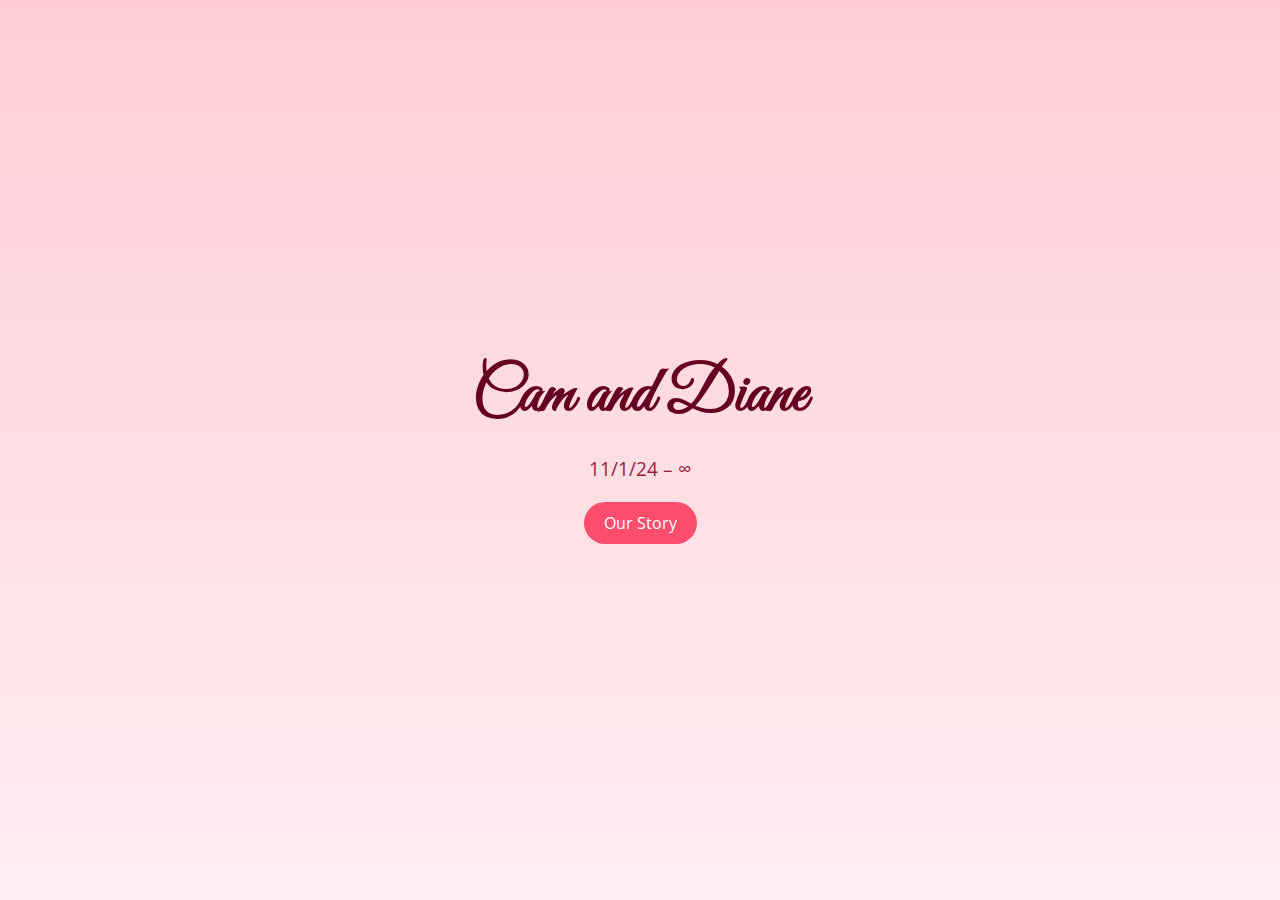
<file: index.html>
<!DOCTYPE html>
<html lang="en">
<head>
    <meta charset="UTF-8">
    <meta name="viewport" content="width=device-width, initial-scale=1.0">
    <title>Cam and Diane</title>
    <link rel="stylesheet" href="style.css">
</head>
<body>
    <section class="hero">
        <h1 class="names">Cam and Diane</h1>
        <p class="date">11/1/24 – ∞</p>
        <a href="our-story.html" class="btn">Our Story</a>
    </section>
</body>
</html>
</file>
<file: style.css>
@import url('https://fonts.googleapis.com/css2?family=Great+Vibes&family=Open+Sans:wght@400;600&display=swap');

body {
    margin: 0;
    font-family: 'Open Sans', sans-serif;
    background-color: #ffeef2;
    color: #660022;
}

.hero, .story-hero {
    display: flex;
    flex-direction: column;
    align-items: center;
    justify-content: center;
    height: 100vh;
    background: linear-gradient(to bottom, #ffccd5, #ffeef2);
    text-align: center;
    animation: fadeIn 1.5s ease-in-out;
}

.names {
    font-family: 'Great Vibes', cursive;
    font-size: 4rem;
    margin: 0;
}

.date {
    font-size: 1.2rem;
    margin-bottom: 20px;
    color: #991f3d;
}

.btn {
    display: inline-block;
    padding: 10px 20px;
    background: #ff4d6d;
    color: white;
    text-decoration: none;
    border-radius: 25px;
    transition: background 0.3s;
}

.btn:hover {
    background: #e63950;
}

.quote {
    font-family: 'Great Vibes', cursive;
    font-size: 3rem;
    margin: 0;
    padding: 20px;
}

.gallery {
    display: flex;
    flex-wrap: wrap;
    justify-content: center;
    gap: 15px;
    padding: 20px;
}

.gallery img {
    width: 250px;
    height: 250px;
    object-fit: cover;
    border-radius: 15px;
    box-shadow: 0 4px 10px rgba(0,0,0,0.2);
    transition: transform 0.3s;
}

.gallery img:hover {
    transform: scale(1.05);
}

.back-btn {
    display: block;
    margin: 30px auto;
    text-align: center;
    width: fit-content;
}

@keyframes fadeIn {
    from { opacity: 0; transform: translateY(20px); }
    to { opacity: 1; transform: translateY(0); }
}
</file>
